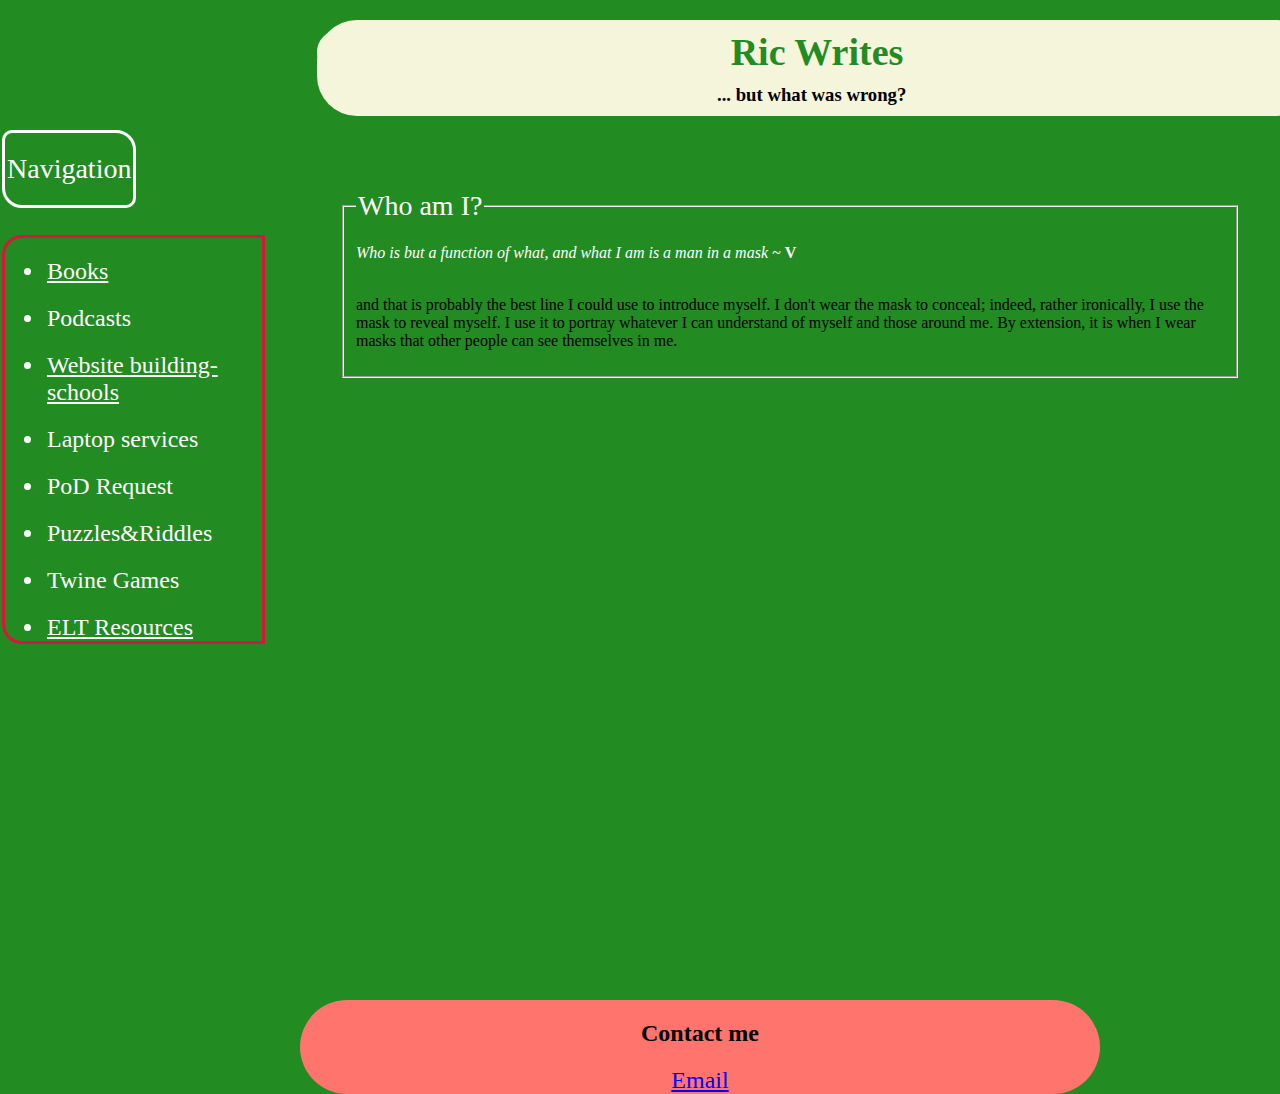
<file: index.html>
<!doctype html>
<html lang="en">
<head> 
<body>
<link rel="stylesheet" href="style.css">
<title> RicWrites </title>
</head>

<header class="header-container">
<div class="left-header">
<h5 class="left-header"> Navigation </h5>
<ul>
<li class="leftpan"><a href="books.html">Books </a></li>
<li class="leftpan">Podcasts</li>
<li class="leftpan"><a href ="schools.html">Website building-schools</a></li>
<li class="leftpan">Laptop services</li>
<li class="leftpan">PoD Request</li>
<li class="leftpan">Puzzles&Riddles</li>
<li class="leftpan">Twine Games</li>
<li class="leftpan"><a href = "eltres.html">ELT Resources</a></li>
</ul>
</div>
<div class="right-text">
<h1 class="right-text"> Ric Writes </h1>
<h3 class = "right-text2">... but what was wrong? </h3>

</div>
</header>

<div class = "intro">
<fieldset>
<legend> Who am I? </legend>
<p id= "vquote"><em>Who is but a function of what, and what I am is a man in a mask ~ </em> <strong> V </strong> <br><br> <p>and that is probably the best line I could use to introduce myself. I don't wear the mask to conceal; indeed, rather ironically, I use the mask to reveal myself. I use it to portray whatever I can understand of myself and those around me. By extension, it is when I wear masks that other people can see themselves in me. 
</p>
</fieldset>
</div> 
<footer>
<h2>Contact me</h2>
<a href="mailto:weirdbardwrites@gmail.com" class= "footcont">Email</a>
</footer>


</body>


</html>
</file>
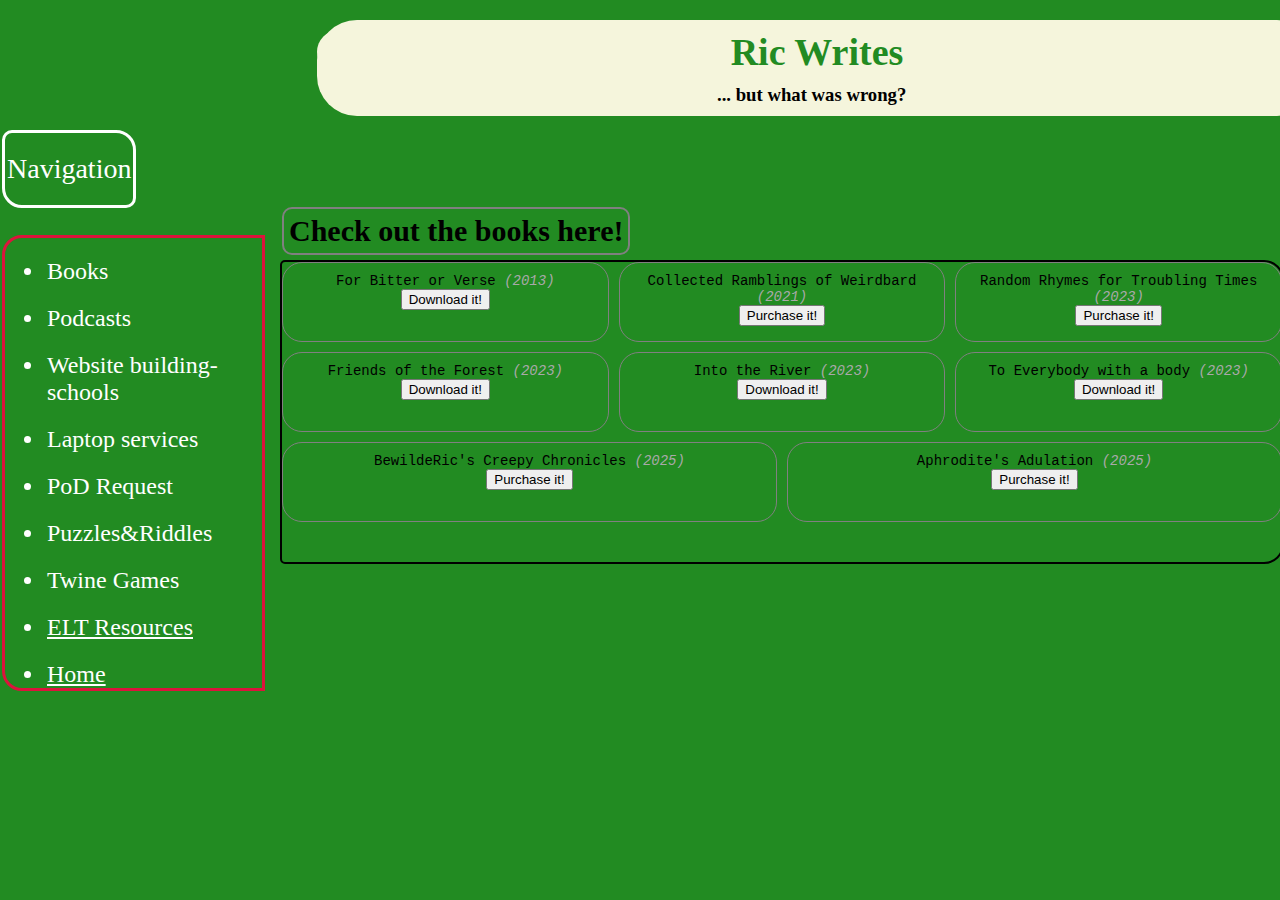
<file: books.html>
<!doctype html>
<html lang="en">
<head> 

<link rel="stylesheet" href="style.css">
<title> RicWrites </title>
</head>


        <header class="header-container">
<div class="left-header">
<h5 class="left-header"> Navigation </h5>
<ul>
<li class="leftpan">Books </a></li>
<li class="leftpan">Podcasts</li>
<li class="leftpan">Website building-schools</li>
<li class="leftpan">Laptop services</li>
<li class="leftpan">PoD Request</li>
<li class="leftpan">Puzzles&Riddles</li>
<li class="leftpan">Twine Games</li>
<li class="leftpan"><a href = "eltres.html">ELT Resources</li>
<li class="leftpan"><a href = "index.html">Home</a></li>
</ul>
</div>
<div class="right-text">
<h1 class="right-text"> Ric Writes </h1>
<h3 class = "right-text2">... but what was wrong? </h3>
</div>


</header>

<body class= "parent">


<div class = "bookgrid">

<h2 id = "booklegend">Check out the books here!  </h2>
<div class="grid1">
  For Bitter or Verse <span class="year">(2013)</span><br>
  <a href="/assets/books/ForBitterOrVerse.pdf" class="buttones" download>
    <button id="downloadBtn1">Download it!</button>
 </a>
</div>
<div class = "grid2">Collected Ramblings of Weirdbard <span class="year">(2021)</span> <br> <a href = "https://www.amazon.in/Collected-Ramblings-Weirdbard-Reflections-spanning-ebook/dp/B092HM5MM4/ref=sr_1_1?crid=3KGR0QJAQDWWZ&dib=eyJ2IjoiMSJ9.hB3XVAMxAGsgAD-nWkqjUg.yKgkMA0EUlkmNPHrL1sK8rbbputFVbUmqKnyMXGQpvQ&dib_tag=se&keywords=Collected+Ramblings+of+weirdbard&qid=1760213002&s=books&sprefix=collected+ramblings+of+weirdbar%2Cstripbooks%2C255&sr=1-1" class = "buttone"><button>Purchase it!</button></a></div>
<div class = "grid3">Random Rhymes for Troubling Times <span class="year">(2023)</span> <br> <a class = "buttone" href= "https://www.amazon.in/Random-Rhymes-Troubling-Times-Ric-ebook/dp/B0BVVS2KR7/ref=sr_1_1?crid=GQGGNZI1R8F8&dib=eyJ2IjoiMSJ9.PQS1IN3GY6UcsJjT5-Duow.93NZGaKgZEqo0OJaWMrzTUDevzGhZh2Ez3yGjEGcxGM&dib_tag=se&keywords=Random+Rhymes+for+Troubling+Times&qid=1760212906&s=books&sprefix=random+rhymes+for+troubling+time%2Cstripbooks%2C273&sr=1-1"><button>Purchase it! </button></a></div>
<div class = "grid4">Friends of the Forest <span class="year">(2023)</span> <a href = "https://drive.google.com/drive/folders/1T0SoUuDq3wVtVwMePwcMMDCMk-FzATAs" class="buttone" download><button>Download it!</button></a></div>
<div class = "grid5">Into the River <span class="year">(2023)</span> <br><a href = "https://drive.google.com/drive/folders/1WcYDPFDQmNF2Hok-UN9v6zbWyZhTAhsr"  class = "butttwo" download><button>Download it!</button></a></div>
<div class = "grid6">To Everybody with a body <span class="year">(2023)</span> <br> <a href = "/assets/books/ToEverybodyWithABody.pdf" class="buttone" download><button>Download it!</button> </a></div>
<div class = "grid7">BewildeRic's Creepy Chronicles <span class="year">(2025)</span> <br> <a href = "https://www.amazon.in/BewildeRics-Creepy-Chronicles-Unsettling-BewildeRic-ebook/dp/B0FLQ7V4DV" class="butttwo"><button>Purchase it!</button></a></div>
<div class = "grid8">Aphrodite's Adulation <span class="year">(2025)</span> <br><a href = "https://www.amazon.co.uk/dp/B0FQ42B789" class= "butttwo"><button>Purchase it!</button></a></div>
</div>

<script src = "website.js">
</body>
</html>
</file>
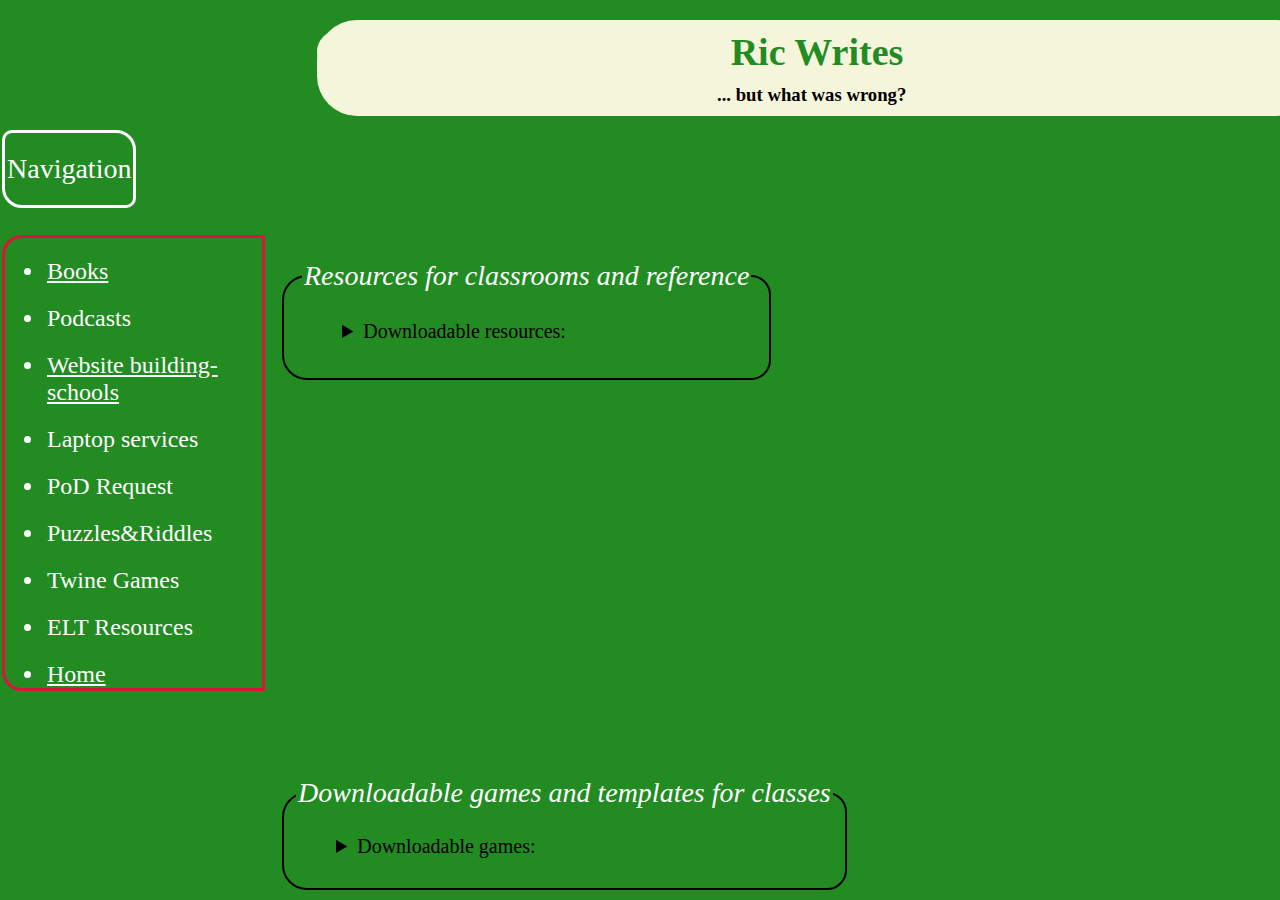
<file: eltres.html>
<!doctype html>
<html lang="en">
<head> 

<link rel="stylesheet" href="style.css">
<title> RicWrites </title>
</head>


        <header class="header-container">
<div class="left-header">
<h5 class="left-header"> Navigation </h5>
<ul>
<li class="leftpan"><a href="books.html">Books</a></li>
<li class="leftpan">Podcasts</li>
<li class="leftpan"><a href ="schools.html">Website building-schools</a></li>
<li class="leftpan">Laptop services</li>
<li class="leftpan">PoD Request</li>
<li class="leftpan">Puzzles&Riddles</li>
<li class="leftpan">Twine Games</li>
<li class="leftpan">ELT Resources</li>
<li class="leftpan"><a href = "index.html">Home</a></li>
</ul>
</div>
<div class="right-text">
<h1 class="right-text"> Ric Writes </h1>
<h3 class = "right-text2">... but what was wrong? </h3>
</div>

</header>
<body id = "parent">

<div>
<fieldset class="resbox">
<legend class="reshead">Resources for classrooms and reference</legend>
<ul class="reslist">
<details><summary>Downloadable resources:</summary>
<ul class = "reslist">
<li>A formulaic/mathematical approach to understanding tense and voice<a href = "/assets/grammar/Let's get mathy.pdf" download><button>Download!</button></a></li>
<li>Past tense<a href = "/assets/grammar/Diving into the past-1.pdf" download><button>Download!</button></a></li>

<li>
 Future tense & Conditionals worksheet <a href = "/assets/grammar/Worksheet - Future and Conditionals.pdf" download><button>Download!</button></a></li>
<li>
Conditionals <a href = "/assets/grammar/Conditionals.pdf" download><button>Download!</button></a></li>

<li><details>
<summary>Relative clauses</summary>
<ul class = "reslist">
<li>Relative clauses overview <a href = "/assets/grammar/Relative clauses-1.pdf" download><button>Download!</button></a> </li>
<li>Relative clauses - further exploration <a href = "/assets/grammar/Learning about clauses which are relative.pdf" download><button>Download!</button></a> </li>
 </ul></details> </li>
<li><details><summary>Then/Than confusion</summary> 
<ul class = "reslist">
<li>Then Than <a href= "/assets/grammar/Then Than.pdf" download><button>Download!</button></a></li>
<li>Then/Than/There/Their <a href ="/assets/grammar/Learning about clauses which are relative.pdf" download><button>Download!</button></a></li>
</details>
</li>
<li><details><summary>Direct and Indirect speech</summary>
<ul class= "reslist">
<li>Direct --> Indirect speech <a href ="/assets/grammar/Be less direct, eh.pdf" download><button>Download!</button></a></li>
<li>Indirect --> Direct speech <a href ="/assets/grammar/Speak freely and directly.pdf" download><button>Download!</button></a></li>
</ul>
</details></li>

</div>

<div>
<fieldset class="gamebox">
<legend class="reshead">Downloadable games and templates for classes</legend>
<ul class="reslist"> <details> <summary>Downloadable games:</summary>
<li>Conditionals Bingo<a href="/assets/games/Conditional Bingo.pdf" download><button>Download!</button></a></li>
<li>Conditionals Match<a href="/assets/games/Conditional match.pdf" download><button>Download!</button></a></li>
<li>Escape Room - Conditionals<a href="/assets/games/Escape Room.pdf" download><button>Download!</button></a></li>
<li>Escape Room - Future Tense<a href="/assets/games/Escape Room - Future.pdf" download><button>Download!</button></a></li>
<li>Grammar Auction<a href="/assets/games/Grammar Auction.pdf" download><button>Download!</button></a></li>
<li>Word games - Future<a href="/assets/games/Word Games.pdf" download><button>Download!</button></a></li>
<li>Idioms and Proverbs<a href = "/assets/grammar/Idioms and proverbs.pdf" download><button>Download!</button></a></li>
</details>
</ul>
</fieldset>
</div>

</body>
</html>
</file>
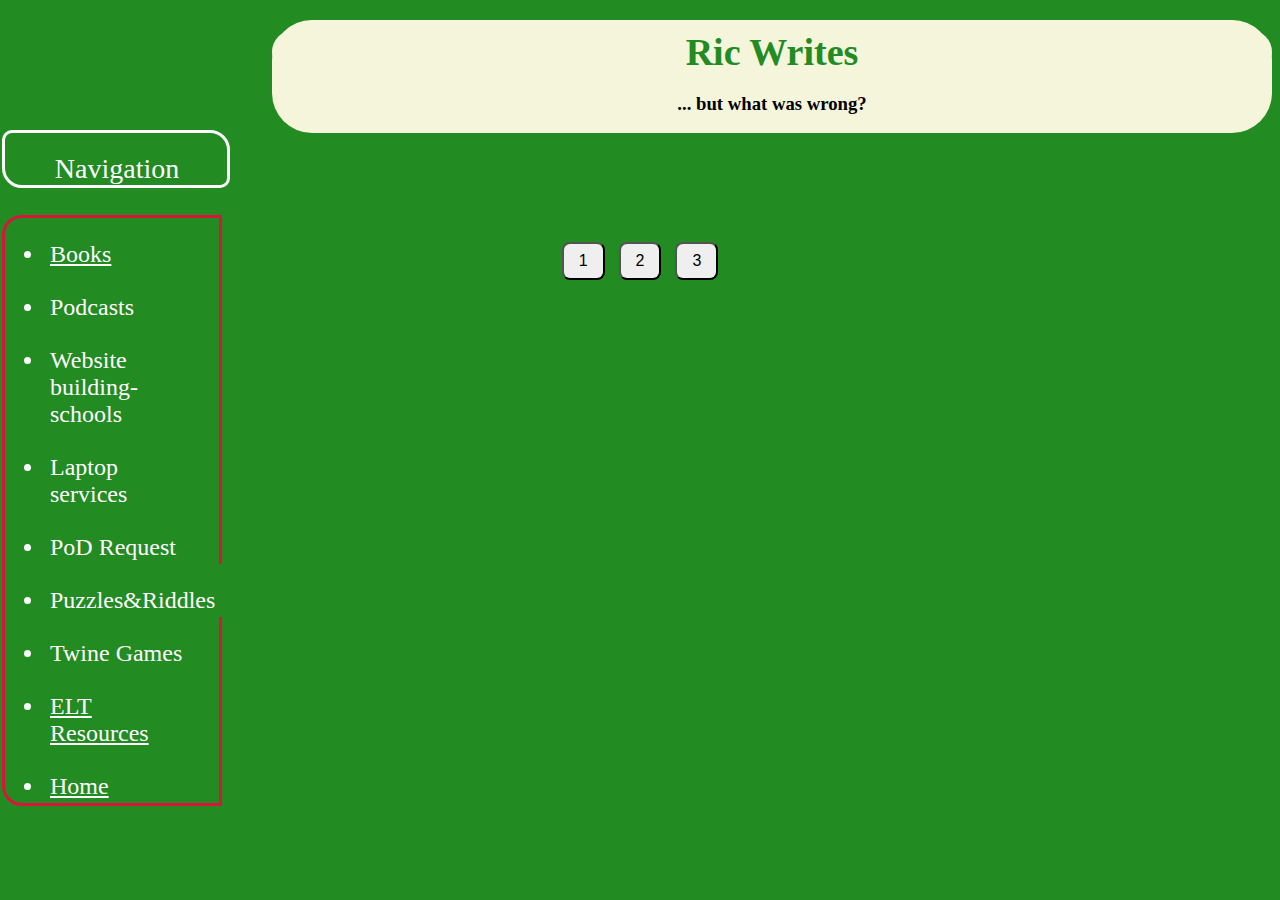
<file: schools.html>
<!doctype html>
<html lang="en">
<head> 

<link rel="stylesheet" href="stylesschools.css">
<title> RicWrites </title>
</head>
<body id = "parent">

        <header class="header-container">
<div class="left-header">
<h5 class="left-header"> Navigation </h5>
<ul>
<li class="leftpan"><a href="books.html">Books</a></li>
<li class="leftpan">Podcasts</li>
<li class="leftpan">Website building-schools</li>
<li class="leftpan">Laptop services</li>
<li class="leftpan">PoD Request</li>
<li class="leftpan">Puzzles&Riddles</li>
<li class="leftpan">Twine Games</li>
<li class="leftpan"><a href = "eltres.html">ELT Resources</a></li>
<li class="leftpan"><a href = "index.html">Home</a></li>
</ul>
</div>
<div class="right-text">
<h1 class="right-text"> Ric Writes </h1>
<h3 class = "right-text2">... but what was wrong? </h3>
</div>

</header>

<div class= "plan-container">

<div class = "plan-card" id = "plan1">

<fieldset>
<legend>Padawan Plan</legend>
<img src = "assets/schools/homepage.png" class = "planimg">
<p><u>Basic plan:</u></p>
<ul>
<li>All enrolled students' marks</li>
<li>Website-entry for marks</li>
<li>Readymade report cards delivered for the first year</li>
<li>Automated report cards delivered in subsequent years</li>
</ul>
<p>Some other cost considerations:</p>
<ul> 
<li>Extra cost considerations
<ul><li class = "sublist">₹5000 for the whole school if there are 2 sections per class (KG/Nursery not counted)</li><li>₹2,500 for every additional section (3 or more) per class</li></ul>
<li>Domain cost <ul> <li> Unnecessary if you already have purchased a domain for your school</li> <li> Necessary for any future web endeavours for your school </li> </ul></li> 
<li>Server Hosting costs<ul> <li>Required: Database hosting cost</li><li>Optional: Deployment Hosting costs (Render/Netlify,etc.)</li></ul> N.B. - These costs would be incurred regardless of the service provider, as these are external costs for a third-party</li> </ul>
<p> Cost: <s>₹21,000</s> ₹18,000 (inclusive of monthly assistance for upto 3 hours to resolve queries for the whole year) </p>

<img src = "assets/schools/subjects.png" class = "planimg">

</fieldset>
</div>


 <div class="plan-card" id="plan2">
        <div class="knightplan">
           <fieldset>
<legend>Knight Plan</legend>
<img src = "assets/schools/adminpage.png" class = "planimg">
<p><u>Standard plan:</u></p>
<ul>
<li>All Basic Plan features</li>
<li>Admin page for school administrative staff to:<ul><li>track and print report cards</li><li>track payments for the school</li><li>facilitate modification of student details in real-time through the year</li></li>
</ul>
<p>Some other cost considerations:</p>
<ul> 
<li>Extra cost considerations
<ul><li class = "sublist">₹5500 for the whole school if there are 2 sections per class (KG/Nursery not counted)</li><li>₹2,500 for every additional section (3 or more) per class</li></ul>
<li>Domain cost <ul> <li> Unnecessary if you already have purchased a domain for your school</li> <li> Necessary for any future web endeavours for your school </li> </ul></li> 
<li>Server Hosting costs<ul> <li>Required: Database hosting cost</li><li>Optional: Deployment Hosting costs (Render/Netlify,etc.)</li></ul> N.B. - These costs would be incurred regardless of the service provider, as these are external costs for a third-party</li> </ul>
<p><b>Cost:</b> <s>₹30,000</s> ₹27,000 (inclusive of monthly assistance for upto 6 hours to resolve queries, for the whole year)</p>
<img src = "assets/schools/studentdetails.png" class = "planimg">

</fieldset>
        </div>
    </div>

    <div class="plan-card" id="plan3">
        <div class="masterplan">
<fieldset>
<legend>Master Plan</legend>
<p><u>Premium plan:</u></p>
<ul>
<li>All Standard Plan features</li>
<li>Student dashboard to<ul><li>track academic performance term-wise</li><li>track attendance</li><li>track certificates and extra-curricular awards</li><li>track announcements/important notices</li></li>
</ul>
<p>Some other cost considerations:</p>
<ul> 
<li>Extra cost considerations
<ul><li class = "sublist">₹7500 for the whole school if there are 2 sections per class (KG/Nursery not counted)</li><li>₹2,500 for every additional section (3 or more) per class</li></ul>
<li>Domain cost <ul> <li> Unnecessary if you already have purchased a domain for your school</li> <li> Necessary for any future web endeavours for your school </li> </ul></li> 
<li>Server Hosting costs</li><ul> <li>Required: Database hosting cost</li><li>Optional: Deployment Hosting costs (Render/Netlify,etc.)</li></ul> N.B. - These costs would be incurred regardless of the service provider, as these are external costs for a third-party </ul>
<p><b>Cost:</b> <s>₹48,000</s> ₹45,000 (inclusive of monthly assistance to resolve queries, for the whole year)</p>

</fieldset>
        </div>
    </div>

    <div class="plan-nav">
        <button onclick="showPlan(1)">1</button>
        <button onclick="showPlan(2)">2</button>
        <button onclick="showPlan(3)">3</button>
    </div>


</div>

<script>
function showPlan(n) {
    let cards = document.querySelectorAll(".plan-card");
    cards.forEach(card => card.classList.remove("active"));
    document.getElementById("plan" + n).classList.add("active");
}
</script>
</body>
</html>
</file>
<file: style.css>
h1 {
background-color:forestgreen;
}

body {
background-color: forestgreen;
margin: 0;
padding: 0;
width: 1000px;
}

.header-container {
display:flex;
justify-content: space-between;
margin-top: 10px;  
align-items:flex-start;
width: 100%;
}

.left-header {
margin: 50px 50px 0 0 ;
width:fit-content;
position: left;
background-color: forestgreen;
align-items: flex-start;
color: white;
padding: 20px 2px 20px 2px;
font-size: 20pt;
text-align: left;

}

.right-text {
padding: 0 0 0 0;
width:1000px;
background-color:beige;
margin: 10px 20px 10px  0;
text-align: center;
position: left;
font-family: "Georgia";
border-radius: 40px;

}

.right-text2 {
padding: 0 0 0 0;
width:fit-content;
background-color:beige;
margin: 10px 20px 10px  0;
text-align: center;
position: relative;
left: 400px;
font-family: "Georgia";
border-radius: 40px;

}

.right-text h1 {
font-size: 38px;
color: forestgreen;
}

.right-text p {
font-size: 24px;
color: black;
width: 400px;
display: inline-block;
padding: 4px 8px;
border-radius:12px;

}

.leftpan {
margin: 0 20px 0 0;
width:190px;
background-color: forestgreen;
color: white;
padding: 20px 5px 0 2px;
font-size: 24px;
text-align: left;
font-family: cursive;

}

a {
    color: white;
    font-size: 24px;
    text-align: top left;
    font-family: cursive;
    padding: 40px 0 0 0;
}
.left-header h5 {
font-size: 28px;
font-weight: normal;
font-family: serif;
border: solid;
text-align: center;
border-radius: 10px 20px 10px 20px; 
}   

ul {
    border: solid crimson;
    border-radius: 20px 0 0 20px
    
}

li {
    background-color: darkgreen;
}

.intro {
margin: -500px 0 0 340px;
width: 900px;
}

.intro legend {
    font-size: 28px;
    color: white;
}

.intro h2 {
color: darkblue;
}

#vquote {
color:white
}

.bookgrid {
position: absolute;
left: 280px;
top: 260px;
display: grid;
width: 1000px;
grid-template-rows: 80px 80px 80px;
grid-template-columns: 2fr 2fr 2fr 2fr 2fr 2fr;
gap: 10px 10px;
grid-template-areas: "item1 item1 item2 item2 item3 item3" "item4 item4 item5 item5 item6 item6" "item7 item7 item7 item8 item8 item8";
height: 300px;
border: solid 2px black;
border-radius: 5px 20px 20px 5px;
}

#booklegend {
font-family: Cursive;
font-size: 30px;
position: absolute;
text-align: center;
top: -80px;
border: 2px solid grey;
border-radius: 10px;
padding: 5px;
}

.grid1 {
grid-area: item1;
grid-column: span 2;
font-family: "Courier New";
font-size: 14px;
padding: 10px;
text-align: center;
justify-content: center;
border: 0.5px solid grey;
border-radius: 20px;
display: block;

}

.buttones {
  font-size: 14px;
  color: black;
  display: inline-block;
  border-radius: 20px;
  font-family: "Arial";
  padding: 0px;
  position: relative;
  justify-content: center;
  align-items:center;
  display:inline-block;
  cursor: pointer;
}


.buttone {
  font-size: 14px;
  color: black;
  display: inline-block;
  border-radius: 20px;
  font-family: "Arial";
  padding: 0px;
  position: relative;
  justify-content: center;
  align-items:center;
  display: block
}

.butttwo {
font-size: 14px;
color: black;
border-radius: 20px;
font-family:"Arial";
padding: 4px;
position: relative;

text-align: center;
justify-content: center;
}

.grid2 {
grid-area: item2;
grid-column: span 2;
font-family: "Courier New";
font-size: 14px;
padding: 10px;
text-align: center;
justify-content: center;
border: 0.5px solid grey;
border-radius: 20px;
display: block;
}

.grid3 {
grid-area: item3;
grid-column: span 2;
font-family: "Courier New";
font-size: 14px;
padding: 10px;
text-align: center;
justify-content: center;
border: 0.5px solid grey;
border-radius: 20px;
display: block;
}

.grid4 {
grid-area: item4;
grid-column: span 2;
font-family: "Courier New";
font-size: 14px;
padding: 10px;
text-align: center;
justify-content: center;
border: 0.5px solid grey;
border-radius: 20px;
display: block;
}

.grid5 {
grid-area: item5;
grid-column: span 2;
font-family: "Courier New";
font-size: 14px;
padding: 10px;
text-align: center;
justify-content: center;
border: 0.5px solid grey;
border-radius: 20px;
display: block;
}

.grid6 {
grid-area: item6;
grid-column: span 2;
font-family: "Courier New";
font-size: 14px;
padding: 10px;
text-align: center;
justify-content: center;
border: 0.5px solid grey;
border-radius: 20px;
display: block;
}

.grid7 {
grid-area: item7;
grid-column: span 3;
font-family: "Courier New";
font-size: 14px;
padding: 10px;
text-align: center;
justify-content: center;
border: 0.5px solid grey;
border-radius: 20px;
display: block;
}

.grid8 {
grid-area: item8;
grid-column: span 3;
font-family: "Courier New";
font-size: 14px;
padding: 10px;
text-align: center;
justify-content: center;
border: 0.5px solid grey;
border-radius: 20px;
display: inline-block;
}

.year {
font-style: italic;
color:darkgrey;
float:bottom;
display:inline-block;
}


.resbox {
position: absolute;
left: 280px;
top: 260px;
display: flex;
width: fit-content;
height: fit-content;
border: solid 2px black;
border-radius: 25px 20px 20px 25px;
font-size: 24px;
}

.reshead {
color:white;
font-size: 28px;
font-style: italic;
}


.gamebox {
position: relative;
left: 280px;
top: 40px;
display: flex;
width: fit-content;
height: fit-content;
border: solid 2px black;
border-radius: 25px 20px 20px 25px;
background-color:ForestGreen


}

.reslist{
border:none;
font-size:20px;
}

li.reslist {
background-color:forestgreen ;
}


footer {
background-color: #FF746C;
width: 800px;
height: fit-content;
left: 300px;
position: absolute;
top: 1000px;
justify-content: center;
text-align: center;
border-radius: 75px;}

.footcont {
color: blue;}
</file>
<file: stylesschools.css>
h1 {
background-color:forestgreen;
}

body {
background-color: forestgreen;
margin: 0;
padding: 0;
}

.header-container {
display:flex;
justify-content: space-between;
margin-top: 10px;  
align-items:flex-start;
width: 100%;
}

.left-header {
margin: 50px 50px 0 0 ;
width:220px;
background-color: forestgreen;
align-items: flex-start;
color: white;
padding: 20px 0 0 2px;
font-size: 20pt;
text-align: left;
}

.right-text {
padding: 0 0 0 0;
width:1000px;
background-color:beige;
margin: 10px 20px 10px  0;
text-align: center;
font-family: "Georgia";
border-radius: 40px
}

.right-text h1 {
font-size: 38px;
color: forestgreen;
}

.right-text p {
font-size: 24px;
color: black;
width: 400px;
display: inline-block;
padding: 4px 8px;
border-radius:12px;

}

.leftpan {
margin: 0 20px 0 0;
width:fit-content;
background-color: forestgreen;
color: white;
padding: 20px 5px 0 2px;
font-size: 24px;
text-align: left;
font-family: cursive;


}

a {
    color: white;
    font-size: 24px;
    text-align: top left;
    font-family: cursive;
    padding: 40px 0 0 0;
}
.left-header h5 {
font-size: 28px;
font-weight: normal;
font-family: serif;
border: solid;
text-align: center;
border-radius: 10px 20px 10px 20px; 
}   

.leftpan {
    border: solid forestgreen;
    border-radius: 20px 0 0 20px
    
}



.intro {
margin: -500px 0 0 340px;
width: 900px;
}

.intro legend {
    font-size: 28px;
    color: white;
}

.intro h2 {
color: darkblue;
}

.left-header ul {
border: solid crimson;
border-radius: 20px 0 0 20px;
}

#vquote {
color:white;
}

.padawanplan {
position: absolute;
left:350px;
top: 200px;
width: 600px;


}

.padawanplan legend {
color:white;
font-size:22px;
font-family: "cursive";
}

.padawanplan p, .padawanplan li, .padawanplan ul {
color:black;
font-size:18px;
font-family: "Arial";
background-color: beige;
}



.plan-container {
    width: 400px;
    margin: 20px auto;
    text-align: center;
    position: relative;
    margin-top: -600px;
}

.plan-card {
    display: none;        /* hide all cards by default */
    background-color: beige;
    padding: 20px;
    border-radius: 20px;
    color: black;
    border: beige;
}

.plan-nav button {
    margin: 10px 5px;
    padding: 8px 15px;
    font-size: 16px;
    border-radius: 8px;
    cursor: pointer;
}

/* show the first plan by default */
.plan-card.active {
    display: block;
}

.padawanplan {
    display: none;        /* hide all cards by default */
    background-color: beige;
    padding: 20px;
    border-radius: 20px;
    color: black;
}

.plan-card legend{
color:darkgrey;
font-size:24px;
font-family: "cursive";
}

.planimg {
width:300px;
height:150px;
}
</file>
